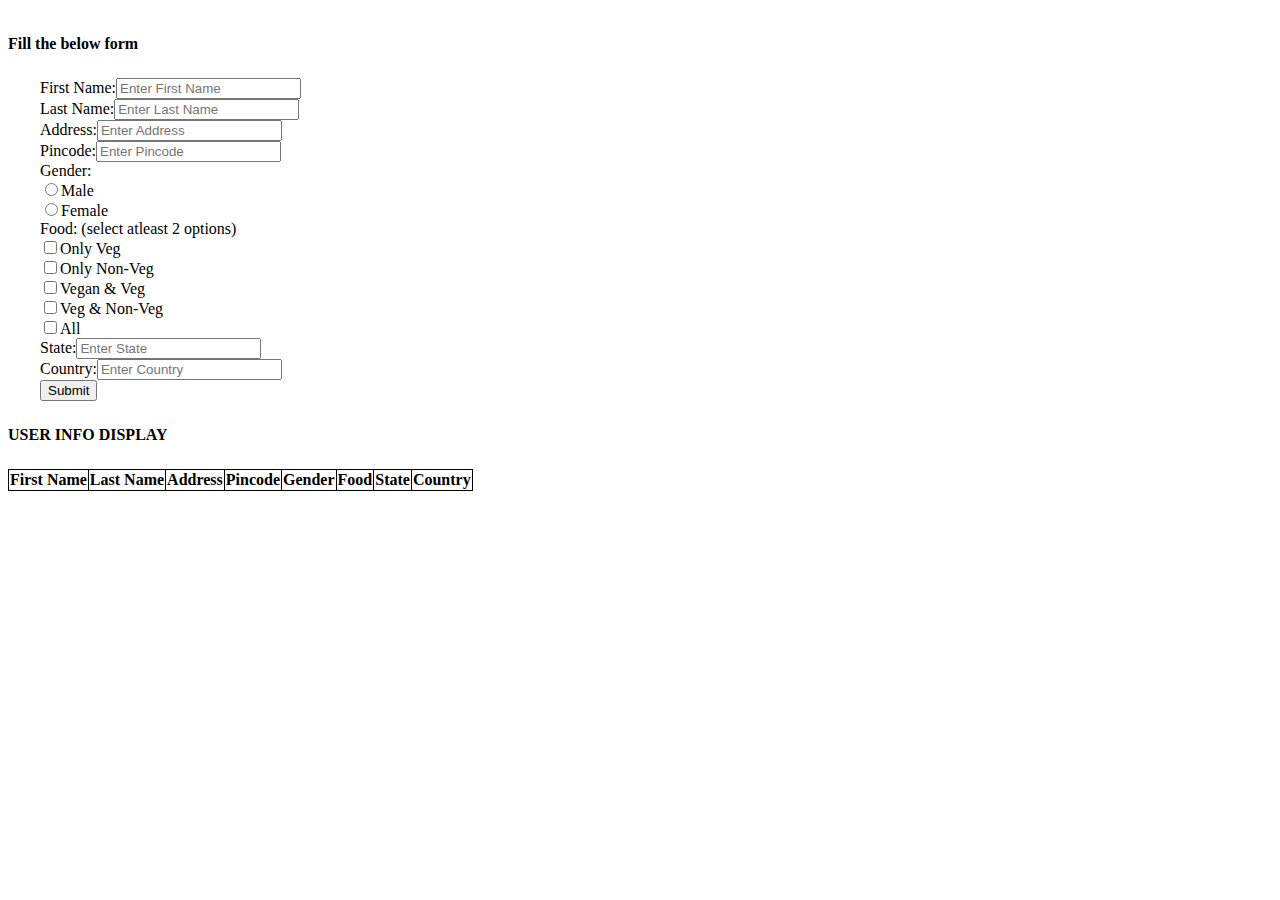
<file: DOM-TASK-1/index.html>
<!DOCTYPE html>
<html lang="en">
<head>
    <meta charset="UTF-8">
    <meta http-equiv="X-UA-Compatible" content="IE=edge">
    <meta name="viewport" content="width=device-width, initial-scale=1.0">
    <title>FORM - DOM</title>
    <link rel="stylesheet" href="style.css">
    <link rel="stylesheet" href="https://cdn.jsdelivr.net/npm/bootstrap@4.6.0/dist/css/bootstrap.min.css"
        integrity="sha384-B0vP5xmATw1+K9KRQjQERJvTumQW0nPEzvF6L/Z6nronJ3oUOFUFpCjEUQouq2+l" crossorigin="anonymous">
    <script src="https://cdn.jsdelivr.net/npm/bootstrap@4.6.0/dist/js/bootstrap.bundle.min.js"
        integrity="sha384-Piv4xVNRyMGpqkS2by6br4gNJ7DXjqk09RmUpJ8jgGtD7zP9yug3goQfGII0yAns"
        crossorigin="anonymous"></script>
</head>
<body>
    <script src="script.js"></script>
</body>
</html>
</file>
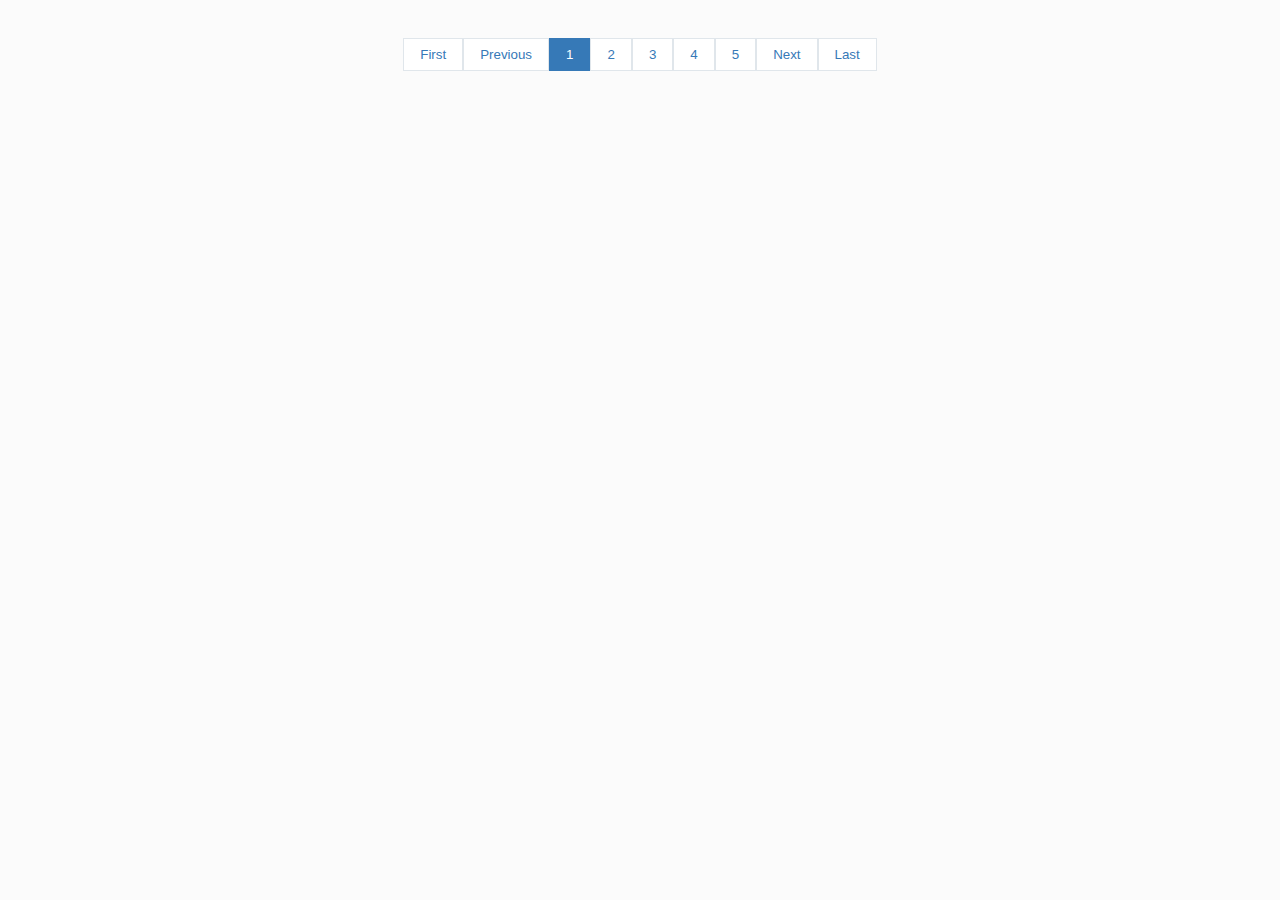
<file: DOM-TASK-2/index.html>
<!DOCTYPE html>
<html lang="en">
<head>
    <meta charset="UTF-8">
    <meta http-equiv="X-UA-Compatible" content="IE=edge">
    <meta name="viewport" content="width=device-width, initial-scale=1.0">
    <title>DOM PRACTICE 2</title>
    <link rel="stylesheet" href="style.css">
</head>
<body>
    <script src="script.js"></script>
</body>
</html>
</file>
<file: DOM-TASK-1/style.css>
table,
td,
th {
  border: solid 1px black;
  border-collapse: collapse;
}

form {
  max-width: 1200px;
  margin: 25px auto;
}
</file>
<file: DOM-TASK-2/style.css>
@import url("https://fonts.googleapis.com/css2?family=Roboto:wght@100;300;400;500;700;900&display=swap");

body {
  font-family: "Roboto", sans-serif;
}

.userLayout {
  display: flex;
  flex-direction: column;
  justify-content: center;
  align-items: center;
}

.userCard {
  padding: 20px;
  background: white;
  width: 250px;
  border: solid 1px #ebebeb;
  border-radius: 10px;
  text-align: center;
  box-shadow: 3px 4px 7px 3px #ebebeb;
  margin-bottom: 30px;
}

.pageDiv {
  display: inline-block;
}

.pageDiv > button {
  color: #3679b7;
  padding: 8px 16px;
  text-decoration: none;
  transition: background-color 0.3s;
  border: 1px solid #e0e6eb;
  background-color: white;
}

.pageDiv button.active {
  background-color: #3679b7;
  color: white;
  border: 1px solid #3679b7;
}

.pageDiv button.disabled {
  background-color: #c5c5c5;
  color: black;
  border: 1px solid #c5c5c5;
}

.pageDiv button:hover {
  background-color: #3679b7;
  border: 1px solid #3679b7;
  cursor: pointer;
  color: white;
}

.activePage {
  background-color: #3679b7 !important;
  border: 1px solid #3679b7 !important;
  cursor: pointer;
  color: white !important;
}

.mainPageDiv {
  text-align: center;
  width: 350px;
  margin: 5px auto;
}

@media screen and (min-width: 650px) {
  .userCard {
    width: 460px;
  }

  .mainPageDiv {
    text-align: center;
    margin-top: 30px;
    margin-bottom: 50px;
    width: 100%;
  }
}
</file>
